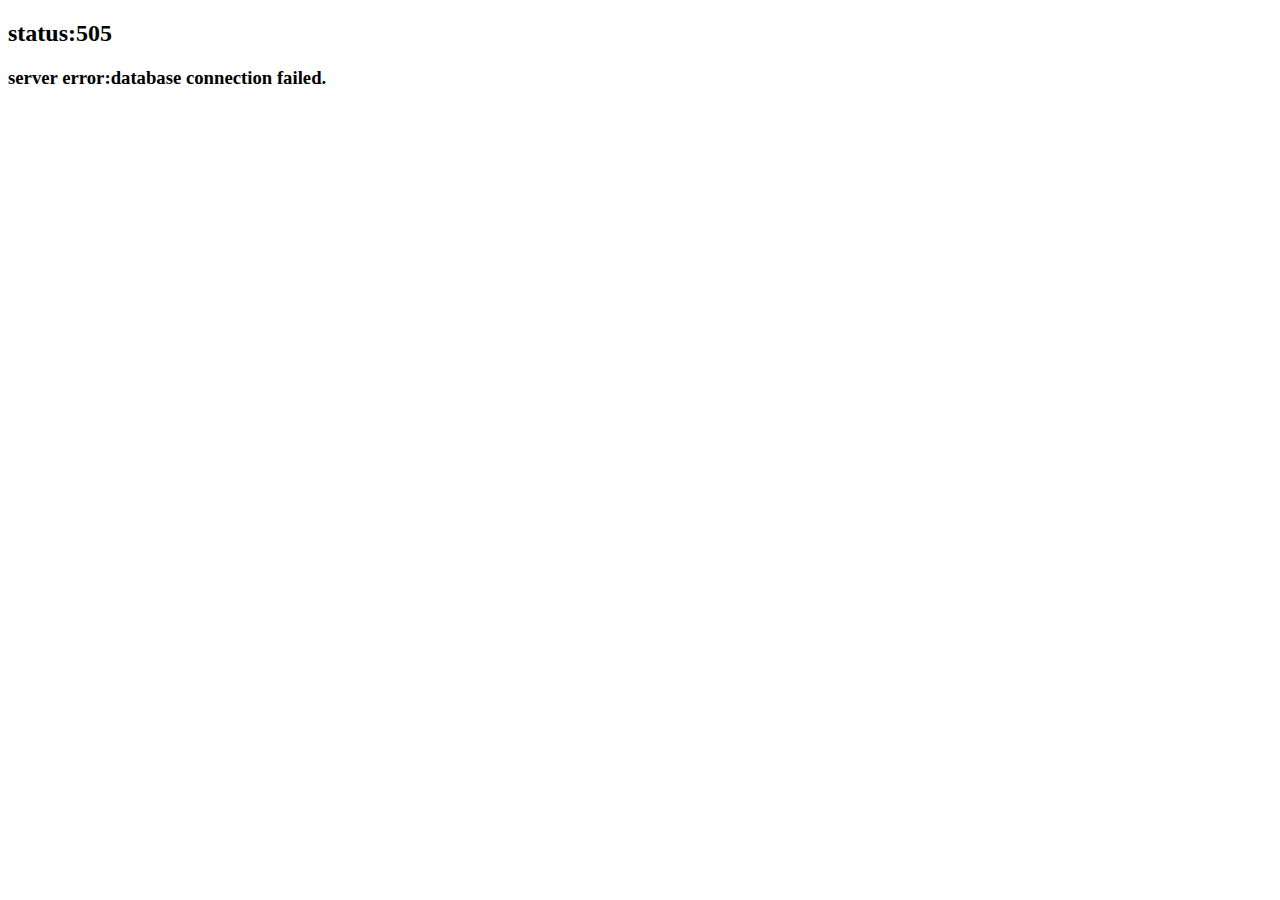
<file: templates/error_500.html>
<!DOCTYPE html>
<html lang="en">
<head>
    <meta charset="UTF-8">
    <meta name="viewport" content="width=device-width, initial-scale=1.0">
    <title>error|505</title>
</head>
<body>
    <h2>status:505</h2>
    <h3><b>server error:</b>database connection failed.</h3>
</body>
</html>
</file>
